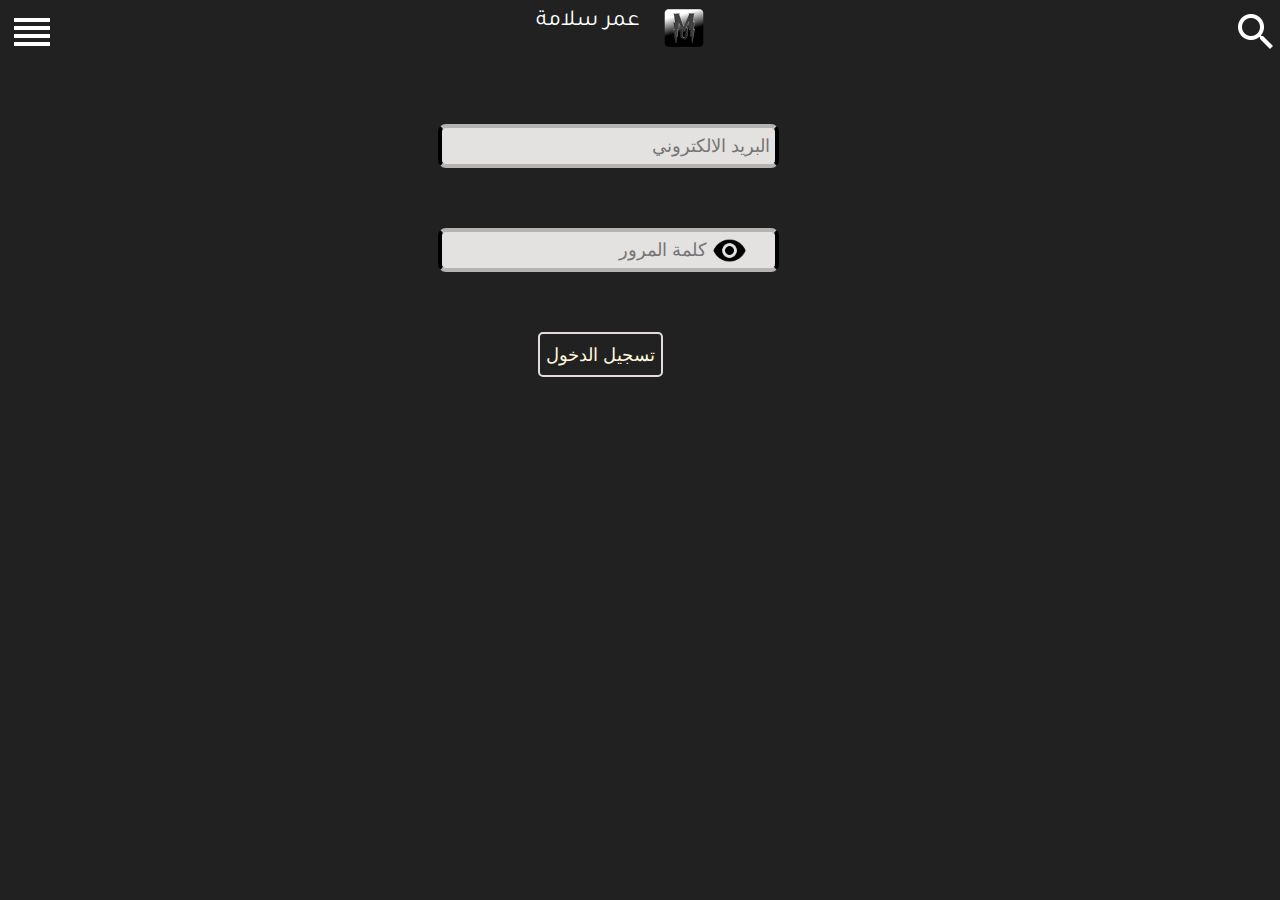
<file: index.html>
<!DOCTYPE html>
<head>
    <meta charset="UTF-8">
    <title>عمر سلامة</title>
    <link rel="stylesheet" href="b.css">
    <link rel="preconnect" href="https://fonts.googleapis.com">
<link rel="preconnect" href="https://fonts.gstatic.com" crossorigin>
<link href="https://fonts.googleapis.com/css2?family=Tajawal:wght@300&display=swap" rel="stylesheet">
</head>


<body>


    <div> <img src="lis.png" alt="faild" class="imgl">
        
        <img src="logo.png" alt="faild" class="img">
        <span>عمر سلامة</span>
        <img src="se (1).png" class="imgs">
    </div>

    
    <form>

<div>

    <input type="text" placeholder="البريد الالكتروني"  class="u">

</div>

        <div>

<input type="password" placeholder="كلمة المرور" class="password">
<img src="view.png" alt="faild lad image" class="imagep">
<p class="clear"></p>





        </div>

        <input type="button" value="تسجيل الدخول" class="b">

    </form>

</body>
</html>
</file>
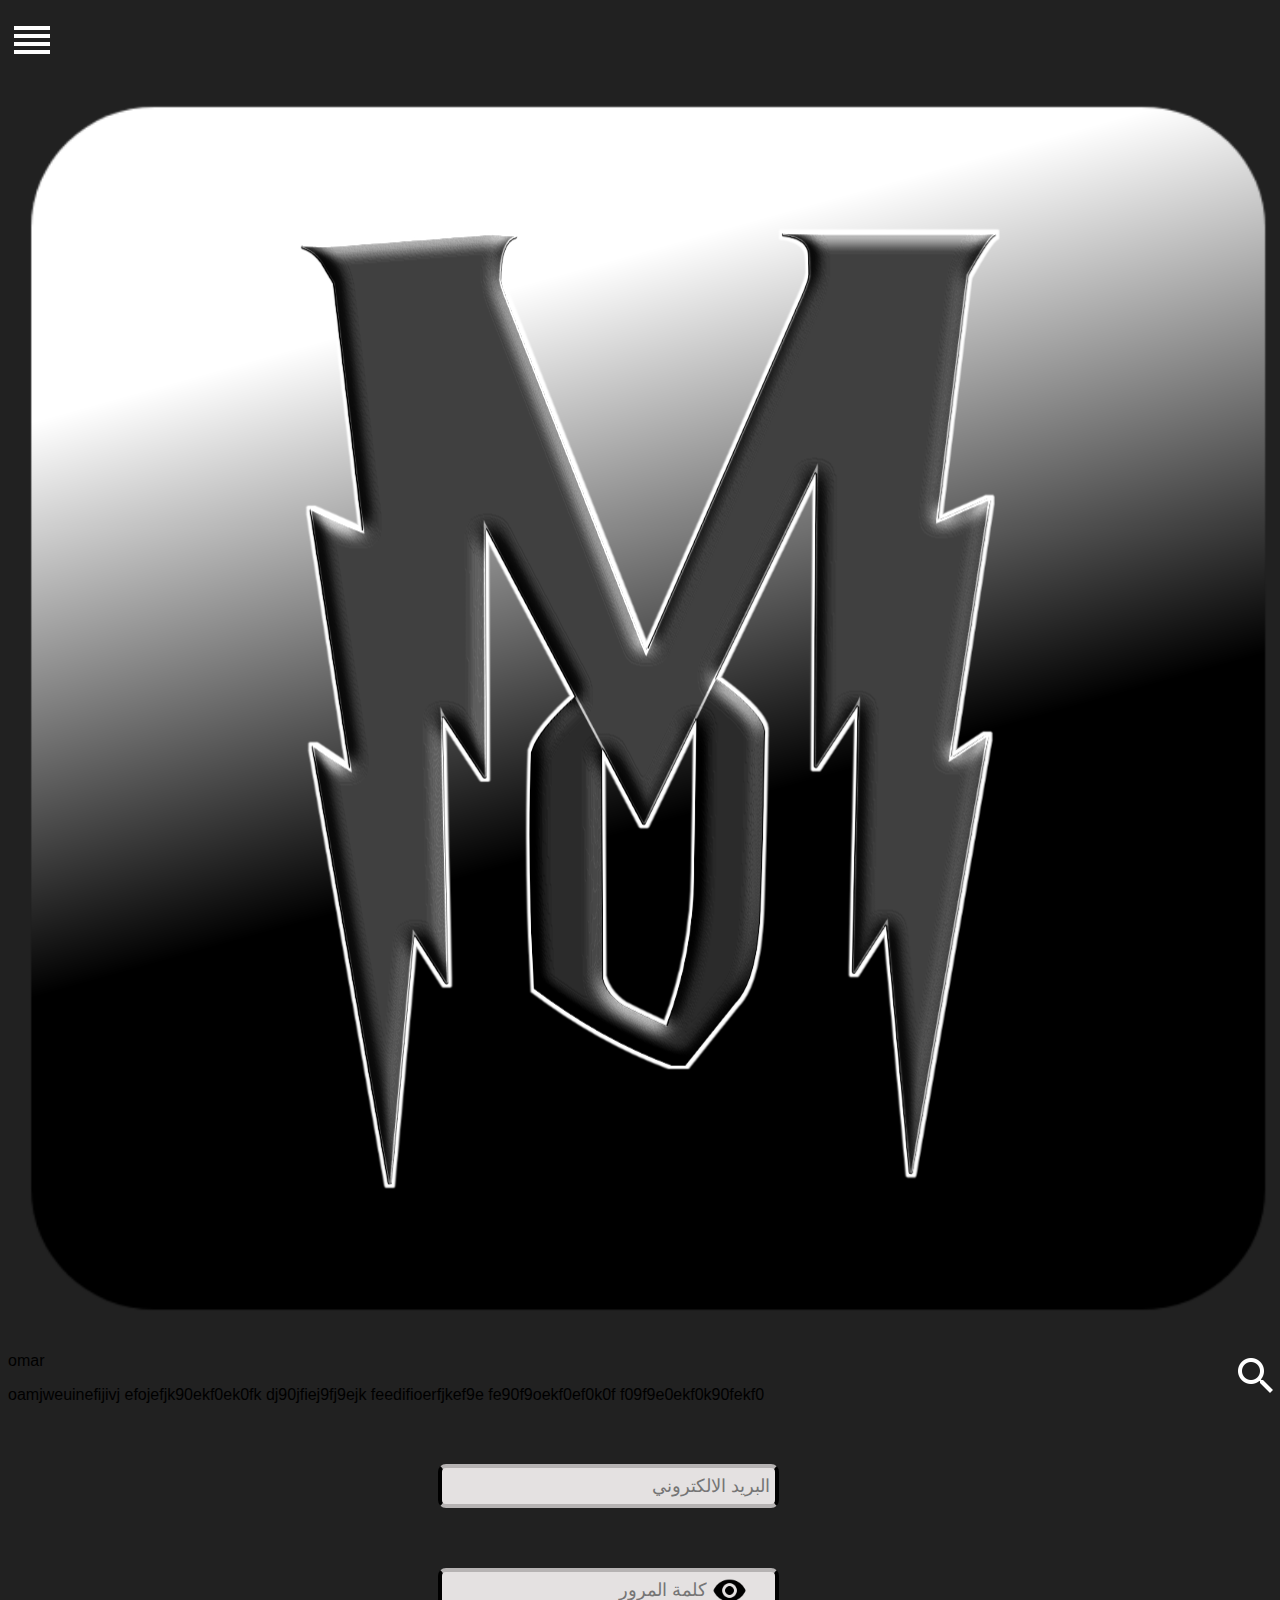
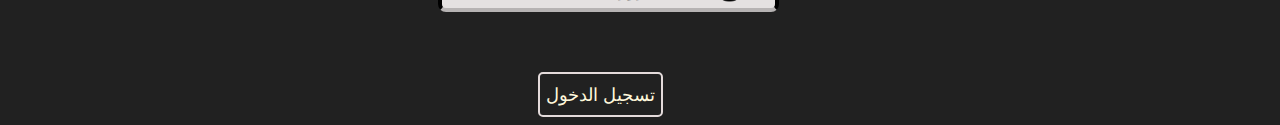
<file: h.html>
<!DOCTYPE html>
<head>
    <meta charset="UTF-8">
    <title>omar</title>
    <link rel="stylesheet" href="b.css">
</head>
<body>


    <p> <img src="lis.png" alt="faild" class="imgl">
        
        <img src="logo.png" alt="faild">
        omar
        <img src="se (1).png" class="imgs"></p>

        <div class="oma">oamjweuinefijivj
            efojefjk90ekf0ek0fk
            dj90jfiej9fj9ejk
            feedifioerfjkef9e
            fe90f9oekf0ef0k0f
            f09f9e0ekf0k90fekf0
        </div>
    
    <form>

<div>

    <input type="text" placeholder="البريد الالكتروني"  class="u">

</div>

        <div>

<input type="password" placeholder="كلمة المرور" class="password">
<img src="view.png" alt="faild lad image" class="imagep">





        </div>

        <input type="button" value="تسجيل الدخول" class="b">

    </form>

</body>
</html>
</file>
<file: b.css>
form div{
    background-color:#e4e1e1;
    color:#fafaff;
    width:40%;
    height:36px;
    border-color: #b6b3b3 #000000;
    border-width:4px;
    border-style:solid;
    border-radius:8px;
    margin:60px 0;
    display:flex;
    align-items:center;
    justify-content: center;
}
.password,
.u{
    outline:none;
    background-color:#00000000;
    text-align:right;
    color: #212121;
    border:none;
    border-color:#00000000;
    border-style:solid;
    font-size:18px;
}
.img{
  width:40px;
  height:40px;
  position:absolute;
  right:45%;
}

.imgl{
position:relative;
}
.imgs{
    position:absolute;

    right:0px;
}
form{
    margin:0 0 0 34%;
    align-items:center;
    justify-content: center;
}
body{
    background-color:#212121;
    font-family: 'Tajawal', sans-serif;
}
.u{
    width:97%;
}
.imagep{
    float:left;
    display:flex;
    align-items:center;
    justify-content: center;
    width:35px;
    height:35px;
}
.b{
   
    margin:0 0 0 12%;
    width:min-content;
    height: 45px;
    font-size:18px;
    color:cornsilk;
    background:#212121;
    border-radius:5px;
    border-color:#e4dbdb;
    border-width:2px;
    border-style:solid;
}
.clear{
    clear:left;
}
span{
    position:absolute;
    right:50%;
    margin-bottom:15px;
    color:#ffffff;
    font-size:23px;
    text-align:center;
    align-items: center;
    padding-bottom:20px;
}
</file>
